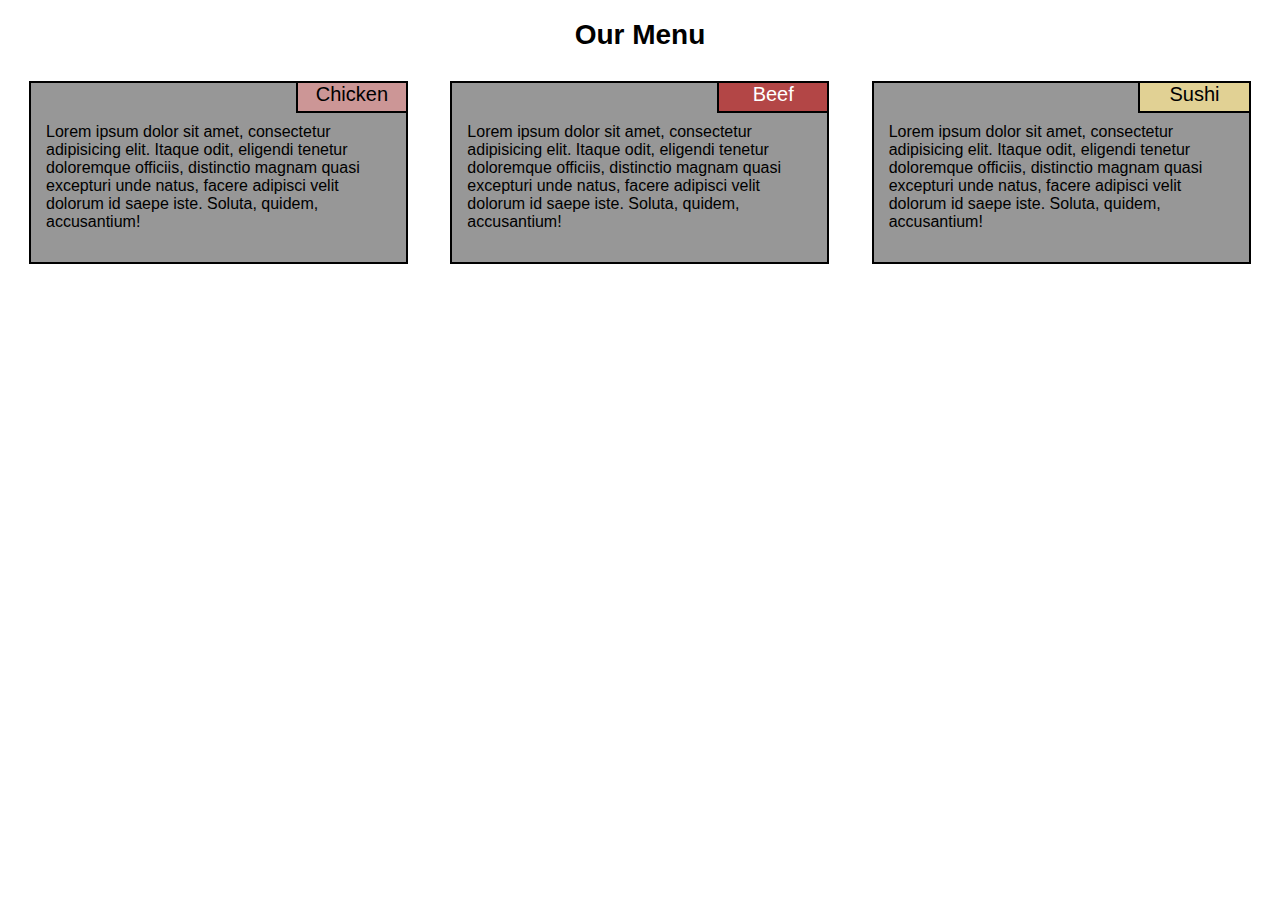
<file: index.html>
<!DOCTYPE html>
<html>
<head>
<meta charset="utf-8">
<meta name="viewport" content="width=device-width, initial-scale=1">
	<title>Coursera Module 2 Peer-graded assignment</title>
<link rel="stylesheet" type="text/css" href="style.css">
</head>
<body>
<h1>Our Menu</h1>
<div class="container">
	<div class="row">
		<div class="col-lg-4 col-md-6">
		    <div class="block">
			     <div class="name1">Chicken</div>
			     <p>Lorem ipsum dolor sit amet, consectetur adipisicing elit. Itaque odit, eligendi tenetur doloremque officiis, distinctio magnam quasi excepturi unde natus, facere adipisci velit dolorum id saepe iste. Soluta, quidem, accusantium!</p>
			</div>
		</div>
		<div class="col-lg-4 col-md-6">
		    <div class="block">
			     <div class="name2">Beef</div>
			     <p>Lorem ipsum dolor sit amet, consectetur adipisicing elit. Itaque odit, eligendi tenetur doloremque officiis, distinctio magnam quasi excepturi unde natus, facere adipisci velit dolorum id saepe iste. Soluta, quidem, accusantium!</p>
			</div>
		</div>
		<div class="col-lg-4 col-md-12">
			<div class="block" id="block">
			     <div class="name3">Sushi</div>
			     <p>Lorem ipsum dolor sit amet, consectetur adipisicing elit. Itaque odit, eligendi tenetur doloremque officiis, distinctio magnam quasi excepturi unde natus, facere adipisci velit dolorum id saepe iste. Soluta, quidem, accusantium!</p>
			</div>
		</div>
	</div>
</div>

</body>
</html>
</file>
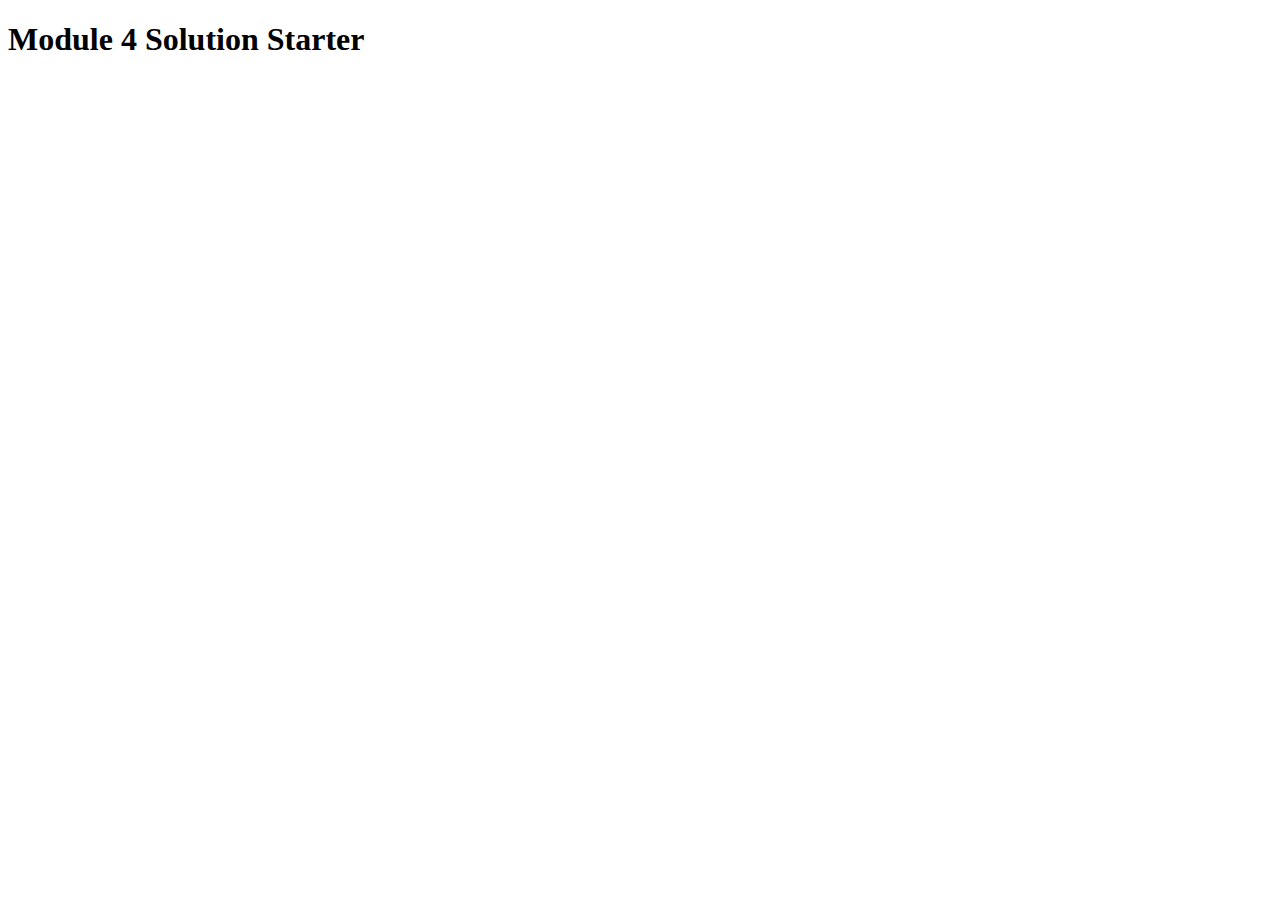
<file: Module4/index.html>
<!DOCTYPE html>
<html>
<head>
  <meta charset="utf-8">
  <title>Module 4 Solution Starter</title>
  <script>
    var names = []; // DO NOT REMOVE
  </script>
  <script src="SpeakHello.js"></script>
  <script src="SpeakGoodBye.js"></script>
  <script src="script.js"></script>
</head>
<body>
  <h1>Module 4 Solution Starter</h1>
</body>
</html>
</file>
<file: style.css>
* {
	box-sizing: border-box;
}
body {
	font-family: "Comic Sans MS", cursive, sans-serif
}
h1 {
	margin-bottom: 30px;
	text-align: center;
	font-size: 1.75em;
}
.row {
	width: 100%;
}
.block {
	background: #979797;
	position: relative;
	border: 2px solid black;
	padding: 15px;
	margin-bottom: 35px;
	width: 90%;
	margin-right: auto;
	margin-left: auto;
}

p {
	clear: right;
	margin-top: 25px;
}
@media (min-width: 992px) {
	.col-lg-1, .col-lg-2, .col-lg-3, .col-lg-4, .col-lg-5, .col-lg-6, .col-lg-7, .col-lg-8, .col-lg-9,
	.col-lg-10, .col-lg-11, .col-lg-12 {
	float: left;
}
.col-lg-1 {
	width: 8.33%;
}
.col-lg-2 {
	width: 16.66%;
}
.col-lg-3 {
	width: 25%;
}
.col-lg-4 {
	width: 33.33%;
}
.col-lg-5 {
	width: 41.66%;
}
.col-lg-6 {
	width: 50%;
}
.col-lg-7 {
	width: 58.33%;
}
.col-lg-8 {
	width: 66.66%;
}
.col-lg-9 {
	width: 75%;
}
.col-lg-10 {
	width: 83.33%;
}
.col-lg-11 {
	width: 91.66%;
}
.col-lg-12 {
	width: 100%;
}
}
@media (min-width: 768px) and (max-width: 991px) {
	.col-md-1, .col-md-2, .col-md-3, .col-md-4, .col-md-5, .col-md-6, .col-md-7, .col-md-8, .col-md-9,
	.col-md-10, .col-md-11, .col-md-12 {
	float: left;
}
#block {
	width: 95%;
}
.col-md-1 {
	width: 8.33%;
}
.col-md-2 {
	width: 16.66%;
}
.col-md-3 {
	width: 25%;
}
.col-md-4 {
	width: 33.33%;
}
.col-md-5 {
	width: 41.66%;
}
.col-md-6 {
	width: 50%;
}
.col-md-7 {
	width: 58.33%;
}
.col-md-8 {
	width: 66.66%;
}
.col-md-9 {
	width: 75%;
}
.col-md-10 {
	width: 83.33%;
}
.col-md-11 {
	width: 91.66%;
}
.col-md-12 {
	width: 100%;
}
}
.name1{
	width: 30%;
	height: 32px;
	background: #CC9696;
	color: black;
	position: absolute;
	right: -2px;
	top: -2px;
	border: 2px solid black;
	text-align: center;	
	font-size: 1.25em;
}
.name2{
	width: 30%;
	height: 32px;
	background: #B34646;
	color: white;
	position: absolute;
	right: -2px;
	top: -2px;
	border: 2px solid black;
	text-align: center;	
	font-size: 1.25em;
	
}
.name3{
	width: 30%;
	height: 32px;
	background: #E1D194;
	color: black;
	position: absolute;
	right: -2px;
	top: -2px;
	border: 2px solid black;
	text-align: center;	
	font-size: 1.25em;

}
p {
	clear: right;
	margin-top: 25px;
</file>
